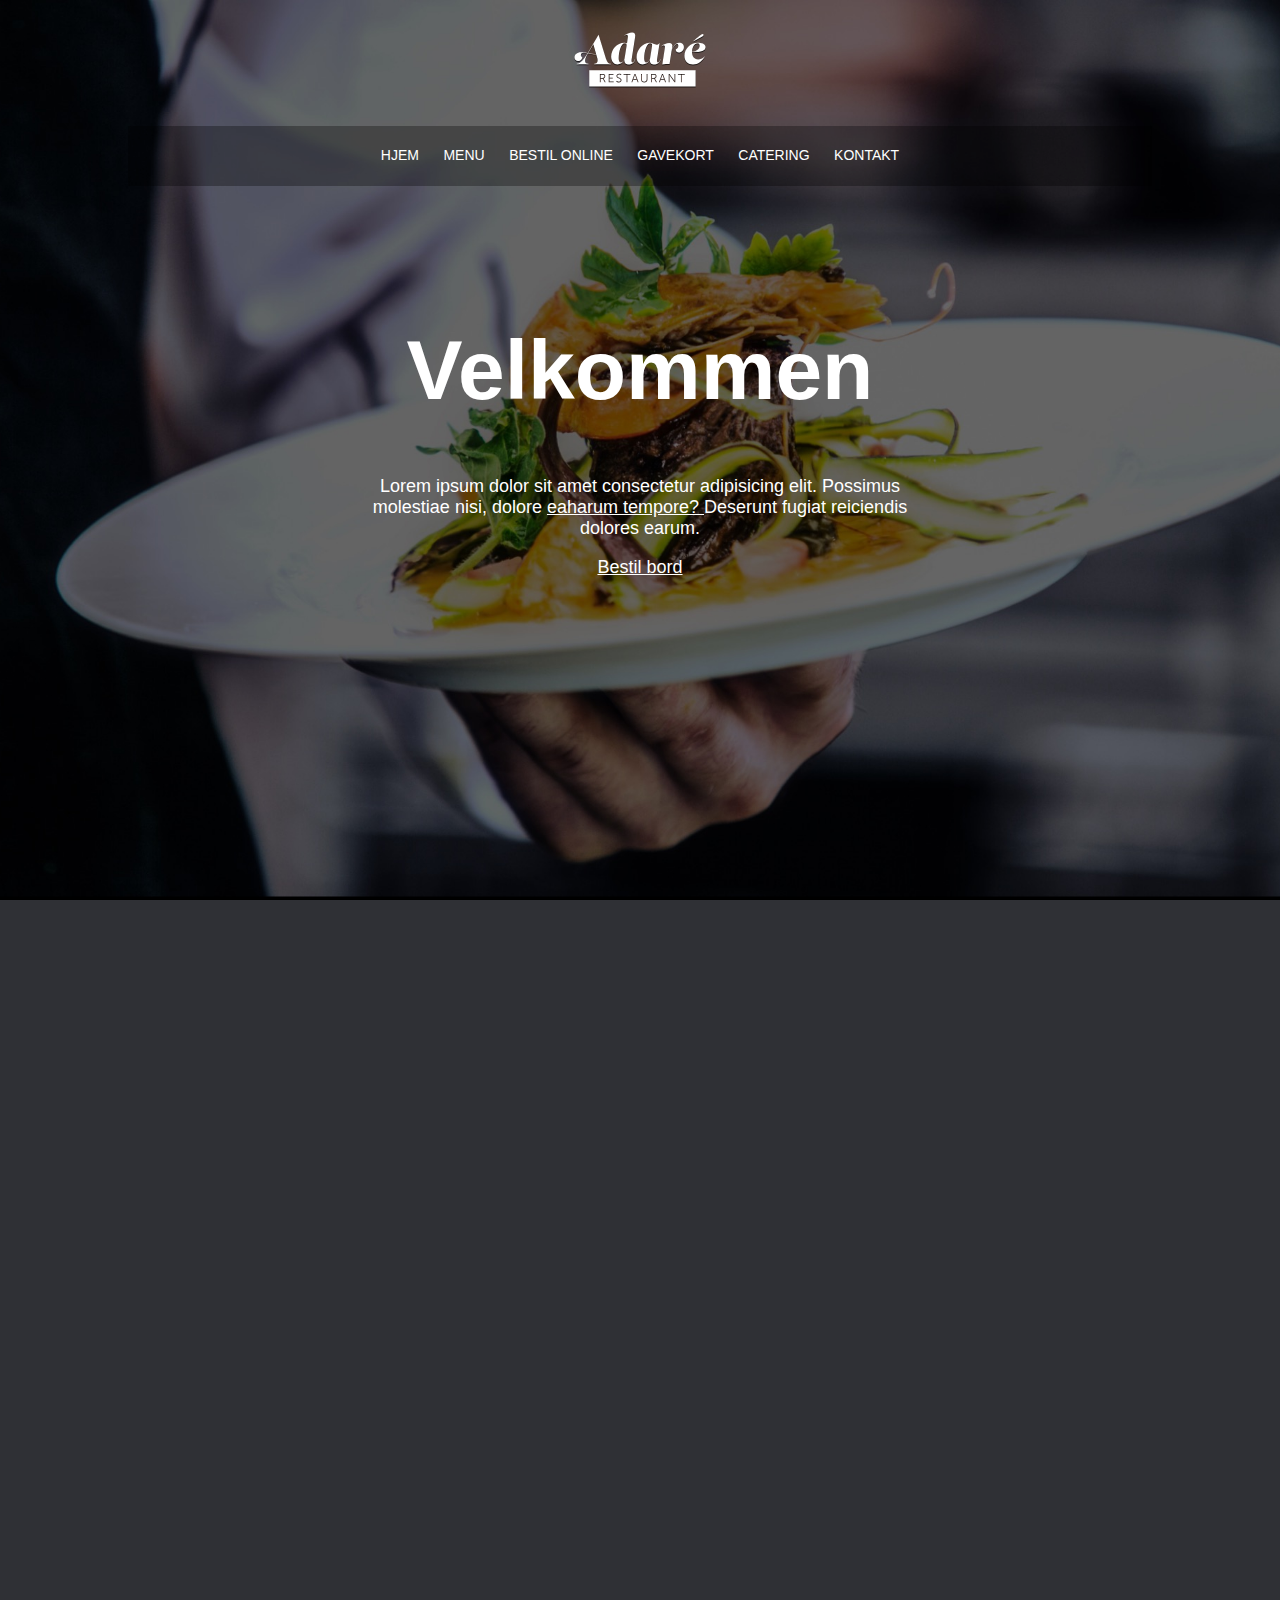
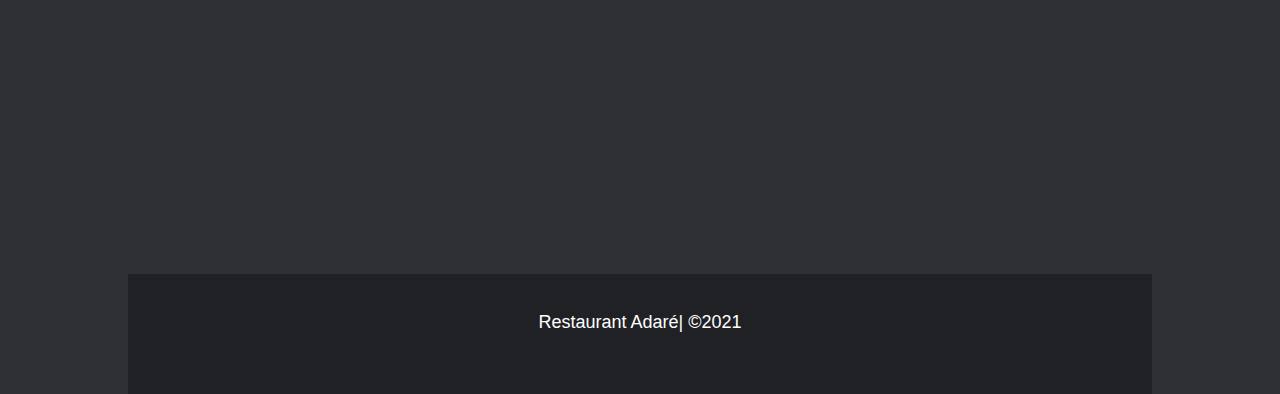
<file: adare/index.html>
<!DOCTYPE html>
<html lang="da">

<head>
    <meta charset="UTF-8">
    <meta http-equiv="X-UA-Compatible" content="IE=edge">
    <meta name="viewport" content="width=device-width, initial-scale=1.0">
    <link rel="stylesheet" href="css/style.css">
    <title>Restaurant Adaré</title>
</head>

<body>
    <div class="container">
        <header>
            <img src="images/logo-adare-restaurant.png" alt="Restaurant Adare logo">
        </header>
        <nav>
            <!--cmd+option+pilned.-->
            <a href="#">HJEM</a>
            <a href="#">MENU</a>
            <a href="#">BESTIL ONLINE</a>
            <a href="#">GAVEKORT</a>
            <a href="#">CATERING</a>
            <a href="#">KONTAKT</a>
        </nav>
        <main>
            <h1>Velkommen</h1>
            <p>
                Lorem ipsum dolor sit amet consectetur adipisicing elit. Possimus molestiae nisi, dolore <a href="#">eaharum tempore? </a>Deserunt fugiat reiciendis dolores earum.
            </p>
            <p>
                <a href="mailto:samman_2260@hotmail.com?Subject=Bord reservation">Bestil bord

                </a>
            </p>
        </main>
        <section class="maps">
            <iframe src="https://www.google.com/maps/embed?pb=!1m14!1m8!1m3!1d8041.383826537914!2d12.611454147961387!3d55.64804450036776!3m2!1i1024!2i768!4f13.1!3m3!1m2!1s0x0%3A0x8d465e007d398f82!2sNaked%20Fish!5e0!3m2!1sda!2sdk!4v1632735459410!5m2!1sda!2sdk" width="1024" height="500" style="border:0;" allowfullscreen="" loading="lazy"></iframe>
        </section>
        <section class="youtube">
            <iframe width="1024" height="500" src="https://www.youtube.com/embed/epkW3nJXKGM" title="YouTube video player" frameborder="0" allow="accelerometer; autoplay; clipboard-write; encrypted-media; gyroscope; picture-in-picture" allowfullscreen></iframe>
        </section>
        <footer>
            <p>
                Restaurant Adaré| &copy;2021
            </p>
        </footer>
    </div>
</body>

</html>
</file>
<file: adare/css/style.css>
/* fjerner lille kant ved søgefelt når man scroller ned*/
html{
    height: 100%;
}
body{
    background-color: #2f3035;
    font-family: Arial, Helvetica, sans-serif;
    color: white;
    background-image: url(../images/background-adare-restaurant.jpeg);
    background-size: cover;
    background-attachment: fixed;
    /*baggrundsbillede gentages ikke*/
    background-repeat: no-repeat;
    /*billede bliver i midten*/
    background-position: center;
}
h1{
    font-size: 84px;
}
p{
    font-size: 18px;

}
a{
    color: white;
    font-family: Arial, Helvetica, sans-serif;
    
}
header{
    
    height: 118px;
    /* header rykkes til midten*/
    text-align: center;
    
}
nav{
    background-color: rgba(0, 0, 0, 0.301);
    height: 40px;
    text-align: center;
    padding-top: 20px;

    
}
nav a{
text-decoration: none;
font-size: 14px;
padding-right: 10px;
padding-left: 10px;

}
main{
   
    height: 400px;
    text-align: center;
    padding: 80px 240px 0px 240px;


   
}
footer{
    background-color: rgba(0, 0, 0, 0.300);
    height: 100px;
    text-align: center;
    padding-top: 20px;
    
    
}
.container{
    margin-left: auto;
    margin-right: auto;
    width: 1024px;

}
.maps{
    padding-bottom: 100px;
}
.youtube{
    padding-bottom: 100px;
}
</file>
